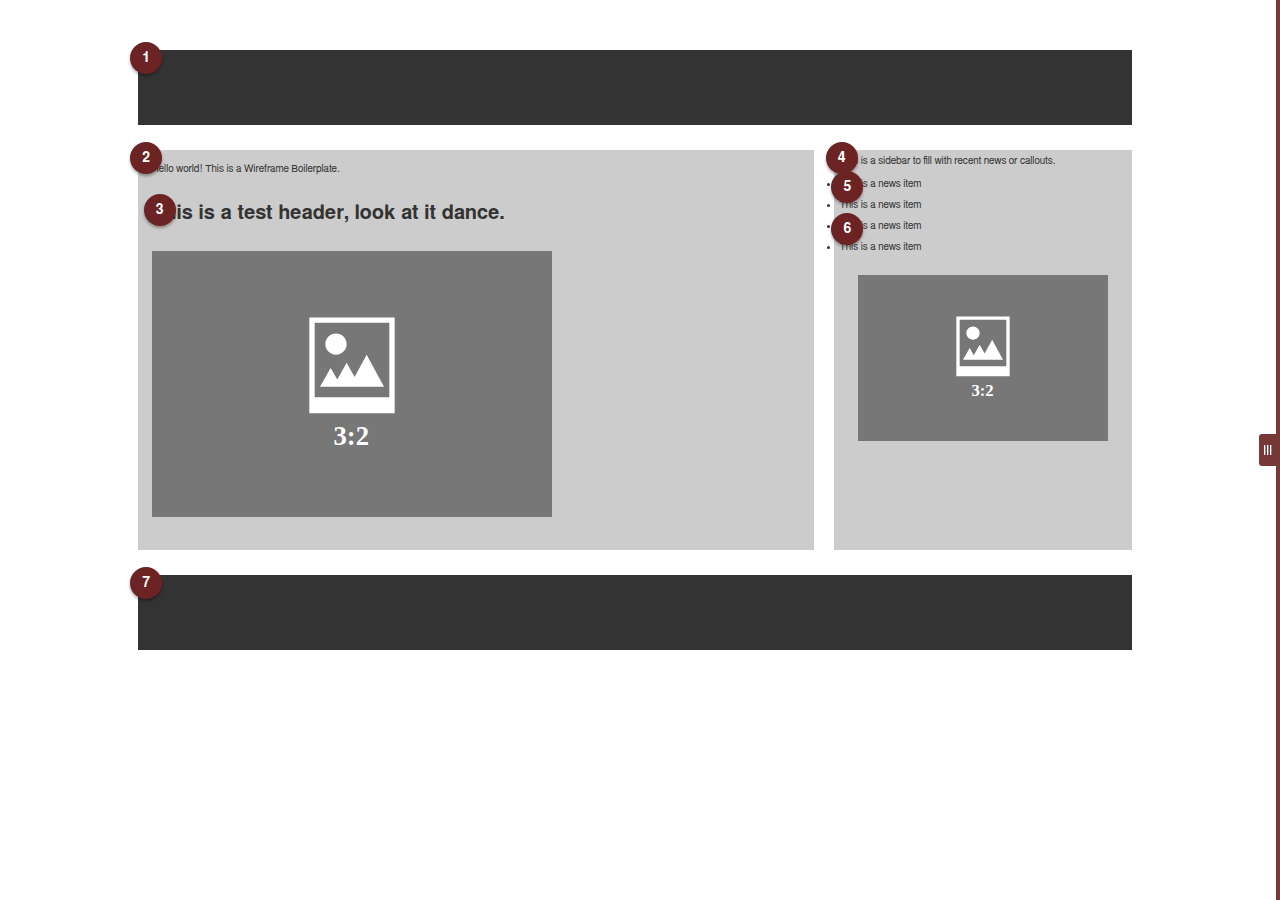
<file: index.html>
<!DOCTYPE html>

<html lang="en">

<head>
    <meta charset="utf-8">
	<meta name="viewport" content="width=device-width, initial-scale=1" />

    <title>loznotes Demo</title>
    <meta name="description" content="">
	
	<!-- reset and example stylesheets, nothing to do with loznotes -->
    <link rel="stylesheet" href="css/base.css">
    <link rel="stylesheet" href="css/example.css">

	<!-- loznotes stylesheet-->
    <link rel="stylesheet" href="css/loznotes.css">
</head>

<body data-notation="This is an example of a page description note, on the body element.">
	<div class="container">
	    <header data-notation="This is the site header.">
	    </header>

	    <section class="main" data-notation="This is your main section. Hero content and such will go here." >
	        <p>Hello world! This is a Wireframe Boilerplate.</p>

	        <h1 data-notation="This is the page header and this note has a <a href='www.lozworld.com'>link</a> in it">This is a test header, look at it dance.</h1>

	        <div >
	        	<img src="img/lozstrap__image--3x2.svg" alt="An image" class="image" width="auto" />
	        </div>
	    </section>

	    <section class="sidebar" data-notation="This is your sidebar. News and recent events will populate here." >
	        <p>This is a sidebar to fill with recent news or callouts.</p>

	        <ul data-notation="This is a list of items. This will update">
	            <li>This is a news item</li>
	            <li>This is a news item</li>
	            <li data-notation="This is a list item.">This is a news item</li>
	            <li>This is a news item</li>
	        </ul>

	        <img src="img/lozstrap__image--3x2.svg" alt="An image" class="image-two" width="auto" />
	    </section>

	</div>

	<div class="container">
	    <footer data-notation="This is the site footer.">
	    </footer>
	</div>

	<!-- jQuery script reference – only needed if using loznotes--jquery.min.js -->
    <!-- <script src="js/vendor/jquery-2.0.2.min.js"></script> -->
	        
	<!-- loznotes script reference -->
	<script src="js/loznotes--javascript.min.js"></script>
	 <!-- <script src="js/loznotes--jquery.min.js"></script> -->
	             
</body>

</html>
</file>
<file: css/base.css>
.clear-fix:before,.clear-fix:after{content:"";display:table;}
.clear-fix:after{clear:both;}
.clear-clear-fix:before,.clear-clear-fix:after{clear:none;content:none;display:none;}
br:last-child{clear:both;}
*{margin:0;padding:0;border:none;-webkit-text-size-adjust:100%;-ms-text-size-adjust:100%;}
html{font-size:62.5%;color:#333333;}
.accessibility{display:none;}
main,header,hgroup,nav,section,article,aside,figure,figcaption,details,summary,footer,legend{display:block;}
img{max-width:100%;}
body{font-family:Helmet,Freesans,sans-serif;color:#333333;text-rendering:optimizeLegibility;}
</file>
<file: css/example.css>
body 
{
	width: 100%;
	max-width: 1024px;
	margin: 0 auto;
	padding-top: 25px;
}

.main 
{
	width: 68%;
	min-height: 400px;
	background: #ccc;
	margin-right: 2%;
	float: left;
}

p, h1, ul, .image, .image-two 
{
padding: 2%;

}

.image 
{
	width: 88%;
max-width: 400px;
}

.image-two 
{
width: 94%;
max-width: 250px;
margin-left: auto;
margin-right: auto;
display: block;
padding-bottom: 10px;
}

li 
{
	padding-bottom: 10px;
}

h1, h2, h3, h4 
{
	font-weight: bold;
}

.sidebar 
{
	width: 30%;
	min-height: 400px;
	background: #ccc;
	float: right;
}

header, footer 
{
	width: 100%;
	background-color: #333;
	height: 75px;
	margin-bottom: 25px;
}

.container 
{
	margin-left: 1%;
	margin-right: 1%;
	clear: both;
	width: 97%;
	padding-top: 25px;
}

@media all and (max-width: 700px){

		header, footer, .sidebar, .main 
		{
			float: none;
			width: 100%;
			margin-top: 10px;
		}

		body, .container
		{
			padding-top: 0;
		}
}
</file>
<file: css/loznotes.css>
.clear-fix:before,
.clear-fix:after {
  content: "";
  display: table;
}
.clear-fix:after {
  clear: both;
}
.clear-clear-fix:before,
.clear-clear-fix:after {
  clear: none;
  content: none;
  display: none;
}
br:last-child {
  clear: both;
}
figure.loznotes__anchor {
  text-align: center;
}
figure.loznotes__anchor a:link,
figure.loznotes__anchor a:visited,
figure.loznotes__anchor a:hover {
  font-size: 14px;
  font-size: 1.4rem;
  line-height: 32px;
  line-height: 3.2rem;
  font-family: Helmet, Freesans, sans-serif;
  font-weight: bold;
  font-style: normal;
  color: #fff;
  text-decoration: none;
  text-indent: 0;
  background-image: none;
}
figure.loznotes__anchor--is-selected a:link,
figure.loznotes__anchor--is-selected a:visited,
figure.loznotes__anchor--is-selected a:hover {
  font-weight: bold;
  color: #fff;
}
[class]:link figure.loznotes__anchor a:link,
[id]:link figure.loznotes__anchor a:link,
[class]:visited figure.loznotes__anchor a:link,
[id]:visited figure.loznotes__anchor a:link,
[class]:hover figure.loznotes__anchor a:link,
[id]:hover figure.loznotes__anchor a:link,
[class]:link figure.loznotes__anchor a:visited,
[id]:link figure.loznotes__anchor a:visited,
[class]:visited figure.loznotes__anchor a:visited,
[id]:visited figure.loznotes__anchor a:visited,
[class]:hover figure.loznotes__anchor a:visited,
[id]:hover figure.loznotes__anchor a:visited,
[class]:link figure.loznotes__anchor a:hover,
[id]:link figure.loznotes__anchor a:hover,
[class]:visited figure.loznotes__anchor a:hover,
[id]:visited figure.loznotes__anchor a:hover,
[class]:hover figure.loznotes__anchor a:hover,
[id]:hover figure.loznotes__anchor a:hover {
  color: #fff;
  font-style: normal;
  text-indent: 0;
  background-image: none;
}
[class]:link--is-selected a:link,
[id]:link--is-selected a:link,
[class]:visited--is-selected a:link,
[id]:visited--is-selected a:link,
[class]:hover--is-selected a:link,
[id]:hover--is-selected a:link,
[class]:link--is-selected a:visited,
[id]:link--is-selected a:visited,
[class]:visited--is-selected a:visited,
[id]:visited--is-selected a:visited,
[class]:hover--is-selected a:visited,
[id]:hover--is-selected a:visited,
[class]:link--is-selected a:hover,
[id]:link--is-selected a:hover,
[class]:visited--is-selected a:hover,
[id]:visited--is-selected a:hover,
[class]:hover--is-selected a:hover,
[id]:hover--is-selected a:hover {
  font-weight: bold;
  color: #fff;
}
dt.loznote__count {
  font-size: 14px;
  font-size: 1.4rem;
  line-height: 32px;
  line-height: 3.2rem;
  font-weight: bold;
  text-align: center;
}
dt.loznote__count--is-selected {
  font-weight: bold;
  color: #fff;
}
section.loznotes__tab-pane {
  text-align: left;
}
section.loznotes__tab-pane h1,
section.loznotes__tab-pane h2,
section.loznotes__tab-pane p.loznotes__page-description,
section.loznotes__tab-pane dt.loznote__count,
section.loznotes__tab-pane dd.loznote__body,
section.loznotes__tab-pane form.loznotes_form {
  font-family: Helmet, Freesans, sans-serif;
  font-weight: normal;
  color: #fff;
}
section.loznotes__tab-pane h1 {
  font-size: 21px;
  font-size: 2.1rem;
  line-height: 24px;
  line-height: 2.4rem;
  margin-bottom: 12px;
  margin-bottom: 1.2rem;
  padding: 0;
  background: none;
}
@media (min-width: 640px) {
  section.loznotes__tab-pane h1 {
    font-size: 27px;
    font-size: 2.7rem;
    line-height: 36px;
    line-height: 3.6rem;
    margin-bottom: 24px;
    margin-bottom: 2.4rem;
  }
}
section.loznotes__tab-pane h2 {
  font-size: 18px;
  font-size: 1.8rem;
  line-height: 24px;
  line-height: 2.4rem;
  margin-bottom: 12px;
  margin-bottom: 1.2rem;
  background: none;
}
@media (min-width: 640px) {
  section.loznotes__tab-pane h2 {
    font-size: 21px;
    font-size: 2.1rem;
    line-height: 24px;
    line-height: 2.4rem;
    margin-bottom: 24px;
    margin-bottom: 2.4rem;
  }
}
section.loznotes__tab-pane form.loznotes__form {
  font-size: 14px;
  font-size: 1.4rem;
  line-height: 20px;
  line-height: 2rem;
  font-family: Helmet, Freesans, sans-serif;
  color: #fff;
}
p.loznotes__page-description,
dd.loznote__body {
  font-size: 14px;
  font-size: 1.4rem;
  line-height: 20px;
  line-height: 2rem;
}
dd.loznote__body a {
  color: #ffdc52;
  text-decoration: none;
  margin: 0;
  padding: 0;
  border: none;
}
dd.loznote__body a:visited {
  color: #ffeea8;
  text-decoration: none;
  margin: 0;
  padding: 0;
  border: none;
}
dd.loznote__body a:hover {
  color: #fc0;
  text-decoration: none;
  margin: 0;
  padding: 0;
  border: none;
}
figure.loznotes__anchor {
  position: absolute;
  z-index:1000;
  margin: -8px 0px 0px -8px;
  margin: -0.8rem 0px 0rem -8px;
}
figure.loznotes__anchor a:link,
figure.loznotes__anchor a:visited,
figure.loznotes__anchor a:hover {
  display: block;
  width: 32px;
  height: 32px;
  padding: 0;
  background: #6b2323;
  -moz-border-radius: 16px;
  -webkit-border-radius: 16px;
  border-radius: 16px;
  /* IE, Opera, W3C */
  -moz-box-shadow: 0px 2px 3px rgba(0, 0, 0, 0.35);
  -webkit-box-shadow: 0px 2px 3px rgba(0, 0, 0, 0.35);
  box-shadow: 0px 2px 3px rgba(0, 0, 0, 0.35);
  -webkit-box-sizing: border-box;
  -moz-box-sizing: border-box;
  box-sizing: border-box;
  -webkit-transition: background 0.18s ease;
  -moz-transition: background 0.18s ease;
  -o-transition: background 0.18s ease;
  transition: background 0.18s ease;
}
figure.loznotes__anchor--is-selected a:link,
figure.loznotes__anchor--is-selected a:visited,
figure.loznotes__anchor--is-selected a:hover {
  background: #236b6b;
}
figure.loznotes__anchor--is-hidden {
  display: none;
}
dt.loznote__count {
  float: left;
  display: block;
  width: 32px;
  height: 32px;
  padding: 0;
  background: #6b2323;
  -moz-border-radius: 16px;
  -webkit-border-radius: 16px;
  border-radius: 16px;
  /* IE, Opera, W3C */
  -moz-box-shadow: 0px 2px 3px rgba(0, 0, 0, 0.35);
  -webkit-box-shadow: 0px 2px 3px rgba(0, 0, 0, 0.35);
  box-shadow: 0px 2px 3px rgba(0, 0, 0, 0.35);
  -webkit-box-sizing: border-box;
  -moz-box-sizing: border-box;
  box-sizing: border-box;
}
dt.loznote__count--is-selected {
  background: #236b6b;
}
section.loznotes__tab-pane,
a.loznotes__tab-control {
  position: fixed;
  z-index: 100;
}
a.loznotes__tab-control {
  top: auto;
  right: auto;
  bottom: 4px;
  left: 50%;
  width: 32px;
  height: 24px;
  margin-left: -16px;
  background: url('../img/loznotes__tab-handle--horizontal.png') center center no-repeat #6b2323;
  -moz-border-radius: 3px 3px 0px 0px;
  -webkit-border-radius: 3px 3px 0px 0px;
  border-radius: 3px 3px 0px 0px;
  /* IE, Opera, W3C */
  -webkit-transition: bottom 0.2s ease;
  -moz-transition: bottom 0.2s ease;
  -o-transition: bottom 0.2s ease;
  transition: bottom 0.2s ease;
}
a.loznotes__tab-control--is-active {
  bottom: 320px;
}
@media (min-width: 480px) {
  a.loznotes__tab-control--is-active {
    bottom: 200px;
  }
}
@media (min-width: 640px) {
  a.loznotes__tab-control {
    top: 50%;
    right: 4px;
    bottom: auto;
    left: auto;
    width: 17px;
    height: 32px;
    margin-top: -16px;
    margin-top: -1.6rem;
    background: url('../img/loznotes__tab-handle--vertical.png') center center no-repeat #6b2323;
    -moz-border-radius: 3px 0px 0px 3px;
    -webkit-border-radius: 3px 0px 0px 3px;
    border-radius: 3px 0px 0px 3px;
    /* IE, Opera, W3C */
    opacity: .90;
    -webkit-transition: right 0.2s ease;
    -moz-transition: right 0.2s ease;
    -o-transition: right 0.2s ease;
    transition: right 0.2s ease;
  }
  a.loznotes__tab-control--is-active {
    right: 340px;
  }
}
section.loznotes__tab-pane {
  top: auto;
  right: auto;
  bottom: -316px;
  width: 100%;
  max-width: 100%;
  height: 320px;
  background: #000;
  padding: 10px 10px 10px 10px;
  padding: 1rem 10px 1rem 10px;
  border-top: 4px solid #6b2323;
  overflow-y: scroll;
  -webkit-overflow-scrolling: touch;
  -webkit-box-sizing: border-box;
  -moz-box-sizing: border-box;
  box-sizing: border-box;
  -webkit-transition: bottom 0.2s ease;
  -moz-transition: bottom 0.2s ease;
  -o-transition: bottom 0.2s ease;
  transition: bottom 0.2s ease;
}
section.loznotes__tab-pane--is-active {
  bottom: 0;
}
@media (min-width: 480px) {
  section.loznotes__tab-pane {
    bottom: -196px;
    height: 200px;
  }
  section.loznotes__tab-pane--is-active {
    bottom: 0;
  }
}
@media (min-width: 640px) {
  section.loznotes__tab-pane {
    top: 0;
    right: -336px;
    width: 340px;
    height: 100%;
    padding: 20px 20px 20px 20px;
    padding: 2rem 20px 2rem 20px;
    border: none;
    border-left: 4px solid #6b2323;
    opacity: .90;
    overflow: auto;
    -webkit-box-sizing: border-box;
    -moz-box-sizing: border-box;
    box-sizing: border-box;
    -webkit-transition: right 0.2s ease;
    -moz-transition: right 0.2s ease;
    -o-transition: right 0.2s ease;
    transition: right 0.2s ease;
  }
  section.loznotes__tab-pane--is-active {
    right: 0;
  }
}
form.loznotes__form {
  margin-bottom: 12px;
  margin-bottom: 1.2rem;
}
@media (min-width: 640px) {
  form.loznotes__form {
    margin-bottom: 24px;
    margin-bottom: 2.4rem;
  }
}
input#loznotes__form__display-toggle {
  -webkit-appearance:checkbox;
  appearance:checkbox;
  margin-right: 5px;
}
p.loznotes__page-description {
  margin-bottom: 24px;
  margin-bottom: 2.4rem;
  padding: 0;
}
dd.loznote__body {
  display: block;
  margin-bottom: 24px;
  margin-bottom: 2.4rem;
  padding-top: 5px;
  padding-top: 0.5rem;
  padding-left: 44px;
}
</file>
